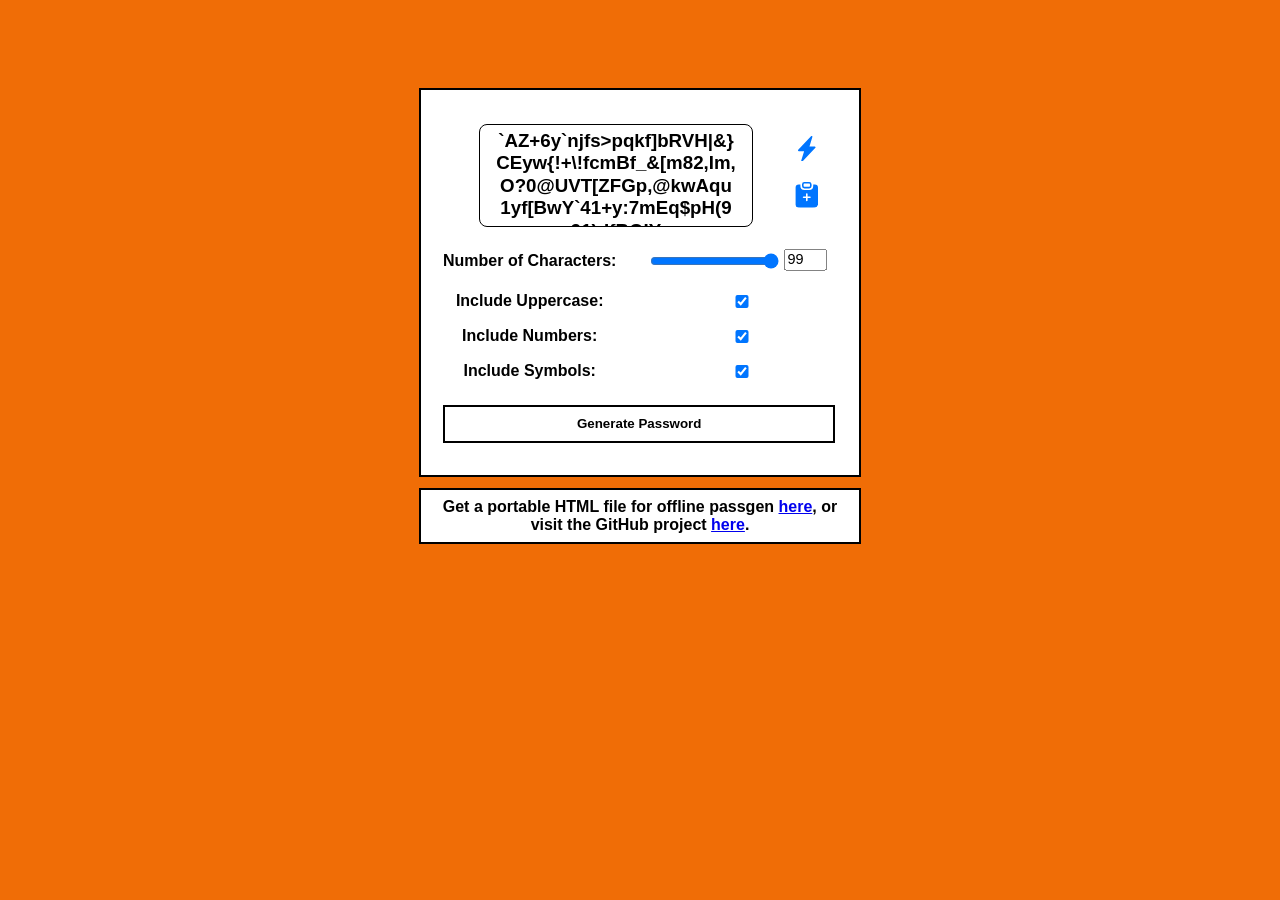
<file: index.html>
<!DOCTYPE html>
<html lang="en">
<head>
    <meta charset="UTF-8">
    <meta http-equiv="X-UA-Compatible" content="IE=edge">
    <meta name="viewport" content="width=device-width, initial-scale=1, maximum-scale=1 user-scalable=0">
    <title>Password Generator</title>
    
    <!-- Offline Base64 Encoded Fave Icons. 👌 -->
    
    <link rel="icon" href="data:image/svg+xml;[data-uri]">
    
    <meta name="apple-mobile-web-app-title" content="PassGen">
    <meta name="application-name" content="PassGen">
    <meta name="msapplication-TileColor" content="#2d89ef">
    <meta name="theme-color" content="#ffffff">
    
<!--
------------------------------------------------------------------------------------
░██████╗████████╗██╗░░░██╗██╗░░░░░███████╗░██████╗░░░░██╗░█████╗░░██████╗░██████╗░░░
██╔════╝╚══██╔══╝╚██╗░██╔╝██║░░░░░██╔════╝██╔════╝░░░██╔╝██╔══██╗██╔════╝██╔════╝░░░
╚█████╗░░░░██║░░░░╚████╔╝░██║░░░░░█████╗░░╚█████╗░░░██╔╝░██║░░╚═╝╚█████╗░╚█████╗░░░░
░╚═══██╗░░░██║░░░░░╚██╔╝░░██║░░░░░██╔══╝░░░╚═══██╗░██╔╝░░██║░░██╗░╚═══██╗░╚═══██╗░░░
██████╔╝░░░██║░░░░░░██║░░░███████╗███████╗██████╔╝██╔╝░░░╚█████╔╝██████╔╝██████╔╝██╗
╚═════╝░░░░╚═╝░░░░░░╚═╝░░░╚══════╝╚══════╝╚═════╝░╚═╝░░░░░╚════╝░╚═════╝░╚═════╝░╚═╝
-->
  <style type="text/css">
    body {
      background-color: #f06d06;
      color: black;
      margin: 0;
      min-height: 70vh;
      display: flex;
      justify-content: center;
      align-items: center;
      font-family: Arial, Helvetica, sans-serif;
      text-align: center;
    }

    .container {
      position: relative; 
      margin-top: 0.51rem;
      margin-bottom: 4.6rem;
      background-color: white;
      padding: 2rem;
      border-radius: 0rem;
      border: 2px solid black;
      display: flex;
      justify-content: center;
      align-items: center;
      flex-direction: column;
      padding-top: 1rem;
      padding-left: .5rem;
      padding-right: 1.5rem;
      padding-bottom: 2rem;
    }

    .form {
      display: grid;
      grid-template-columns: auto auto;
      row-gap: 1rem;
      column-gap: 2rem;
      justify-content: center;
      align-items: center;
      margin-left: 0.9rem;
    }

    label {
      font-weight: bold;
      -webkit-user-select: none;
      -khtml-user-select: none;
      -moz-user-select: none;
      -o-user-select: none;
       user-select: none;  
    }

    .character-amount-container {
      display: flex;
      align-items: center;    
    }

    .number-box {
      cursor: text;
      width: 2.5rem;
      font-size: 16px;
      font-size: 100%;
      transform: scale(0.90);
      transform-origin: left top;
      margin: 3px;
    }
    
    .footer {
      background-color: white;
      padding: 0.5rem;
      border-radius: 0rem;
      outline: 2px solid black;
      position: absolute;
      left: -0.0%;
      justify-content: center;
      bottom: -4.2rem;
      font-weight: bold;
      max-width: 100%;  
    }
    /*------------------------------------------------------------------------------*/
    
    .passwordDisplay {
      background-color: white;
      color: black;
      margin-left: -2rem;
      padding: 1rem;
      padding-top: .3rem;
      border: 1px solid black;
      border-radius: .5rem;
      height: 5rem;
      line-height: 1.4rem;
      width: 240px;
      display: absolute;
      justify-content: center;
      align-items: top;
      word-break: break-all;
      cursor: pointer;
      overflow: hidden;
      -webkit-user-select: none;
      -khtml-user-select: none;
      -moz-user-select: none;
      -o-user-select: none;
      user-select: none;
      transition: all 0.2s;
      transition-delay: 200ms;
    }
    
    @media (hover: hover){
     .passwordDisplay:hover {
      background-color: #d6cefd40;
      }
    }
    
    @media (hover: hover){
    .passwordDisplay:hover + .copyButton {
      filter: invert(23%) sepia(82%) saturate(2645%) hue-rotate(202deg) brightness(85%) contrast(102%);
      }
    }

    @media (hover: none){
    .passwordDisplay:hover { 
      color: inherit; 
      }
    }
    
    .passwordDisplay:active {
      color: #04AA6D;
      -ms-transition-duration: 0.2s;
      -ms-transform: scale(0.96);
      -webkit-transition-duration: 0.2s;
      -webkit-transform: scale(0.96);
      -moz-transition-duration: 0.2s;
      -moz-transform: scale(0.96);
      -o-transition-duration: 0.2s;
      -o-transform: scale(0.96);
      transition: none;  
    }  
    /*----------------------------------------------------------------------------------------------------*/

    .copyButton {
      filter: invert(34%) sepia(62%) saturate(5109%) hue-rotate(203deg) brightness(102%) contrast(108%);
      isolation: isolate;
      cursor: pointer;
      display: flex;
      position: absolute;
      left: 85%;
      top: 24%;
      height: 1.6rem;
      width: 1.6rem;
      margin-top: 0rem;
      margin-left: 0rem;
      border-radius: 0.4rem;
      transition: all 0.2s;
      transition-delay: 200ms;
    }
    
    @media (hover: hover){
    .copyButton:hover {
      filter: invert(23%) sepia(82%) saturate(2645%) hue-rotate(202deg) brightness(85%) contrast(102%);
      }
    }
    
    @media (hover: none){
    .copyButton:hover { 
      color: inherit; 
      }
    }
    
    .copyButton:active {
      filter: invert(40%) sepia(94%) saturate(801%) hue-rotate(121deg) brightness(96%) contrast(97%);
      -ms-transition-duration: 0.2s;
      -ms-transform: scale(0.90);
      -webkit-transition-duration: 0.2s;
      -webkit-transform: scale(0.90);
      -moz-transition-duration: 0.2s;
      -moz-transform: scale(0.90);
      -o-transition-duration: 0.2s;
      -o-transform: scale(0.90);
      transition: none;
    }
    /*-----------------------------------------------------------------------------------------------------*/
    
    .refreshButton {
      filter: invert(34%) sepia(62%) saturate(5109%) hue-rotate(203deg) brightness(102%) contrast(108%);
      cursor: pointer;
      left: 85%;
      top: 12%;
      position: absolute;
      height: 1.6rem;
      width: 1.6rem;
      margin-top: 0rem;
      margin-left: 0rem;
      border-radius: 0.4rem;
      transition: all 0.2s;
      transition-delay: 200ms;
    }
    
    @media (hover: hover){
    .refreshButton:hover {
      filter: invert(23%) sepia(82%) saturate(2645%) hue-rotate(202deg) brightness(85%) contrast(102%); 
      }
    }
    
    @media (hover: none){
    .refreshButton:hover { 
      color: inherit; 
      }
    }
    
    .refreshButton:active {
      filter: invert(100%) sepia(76%) saturate(6815%) hue-rotate(0deg) brightness(107%) contrast(101%);
      -ms-transition-duration: 0.2s;
      -ms-transform: scale(0.90);
      -webkit-transition-duration: 0.2s;
      -webkit-transform: scale(0.90);
      -moz-transition-duration: 0.2s;
      -moz-transform: scale(0.90);
      -o-transition-duration: 0.2s;
      -o-transform: scale(0.90);
      transition: none;
    }
    /*----------------------------------------------------------------------------------------------------*/
        
    .generateButton {
      margin-top: .5rem;
      grid-column: span 2;
      background-color: transparent;
      border: 2px solid black;
      border-radius: .0rem;
      color: black;
      padding: .6rem;
      font-weight: bold;
      cursor: pointer;
      transition: all 0.2s;
      transition-delay: 150ms;
    }

    @media (hover: hover) {
    .generateButton:hover {
      background-color: #0075ff33;    
      }
    }
    
    @media (hover: none) {
    .generateButton:hover { 
      color: inherit; 
      }
    }
    
    .generateButton:active {
      background-color: #04AA6D29;
      -ms-transition-duration: 0.2s;
      -ms-transform: scale(0.96);
      -webkit-transition-duration: 0.2s;
      -webkit-transform: scale(0.96);
      -moz-transition-duration: 0.2s;
      -moz-transform: scale(0.96);
      -o-transition-duration: 0.2s;
      -o-transform: scale(0.96);
      transition: none;
    }
    /*-----------------------------------------------------------------------------------------------------*/
 
    /* Button Combo CSS */  
   
    .passwordDisplay:active + .copyButton {
      filter: invert(40%) sepia(94%) saturate(801%) hue-rotate(121deg) brightness(96%) contrast(97%);
      transition: none;
      -ms-transition-duration: 0.2s;
      -ms-transform: scale(0.90);
      -webkit-transition-duration: 0.2s;
      -webkit-transform: scale(0.90);
      -moz-transition-duration: 0.2s;
      -moz-transform: scale(0.90);
      -o-transition-duration: 0.2s;
      -o-transform: scale(0.90);
    }
    
  </style>

<!--
---------------------------------------
██╗░░██╗████████╗███╗░░░███╗██╗░░░░░░░░
██║░░██║╚══██╔══╝████╗░████║██║░░░░░░░░
███████║░░░██║░░░██╔████╔██║██║░░░░░░░░
██╔══██║░░░██║░░░██║╚██╔╝██║██║░░░░░░░░
██║░░██║░░░██║░░░██║░╚═╝░██║███████╗██╗
╚═╝░░╚═╝░░░╚═╝░░░╚═╝░░░░░╚═╝╚══════╝╚═╝
--> 
  </head>
<body onload="onLoadGeneration()">
    <div class="container">
      
      
      
      
      <div title="Copy Password." onclick="copyPassword()">
      <h3 class="passwordDisplay" id="passwordDisplay"></h3>
        
        

      <svg class="copyButton" id="copyButton" xmlns="http://www.w3.org/2000/svg" width="16" height="16" fill="currentColor" class="bi bi-clipboard-plus-fill" viewBox="0 0 16 16">
        <path d="M6.5 0A1.5 1.5 0 0 0 5 1.5v1A1.5 1.5 0 0 0 6.5 4h3A1.5 1.5 0 0 0 11 2.5v-1A1.5 1.5 0 0 0 9.5 0h-3Zm3 1a.5.5 0 0 1 .5.5v1a.5.5 0 0 1-.5.5h-3a.5.5 0 0 1-.5-.5v-1a.5.5 0 0 1 .5-.5h3Z"/>
        <path d="M4 1.5H3a2 2 0 0 0-2 2V14a2 2 0 0 0 2 2h10a2 2 0 0 0 2-2V3.5a2 2 0 0 0-2-2h-1v1A2.5 2.5 0 0 1 9.5 5h-3A2.5 2.5 0 0 1 4 2.5v-1Zm4.5 6V9H10a.5.5 0 0 1 0 1H8.5v1.5a.5.5 0 0 1-1 0V10H6a.5.5 0 0 1 0-1h1.5V7.5a.5.5 0 0 1 1 0Z"/>   
        </svg>
      
        
       <div title="Get New Password." onclick="onLoadGeneration()">
        <svg class="refreshButton" xmlns="http://www.w3.org/2000/svg" width="16" height="16" fill="currentColor" class="bi bi-lightning-charge-fill" viewBox="0 0 16 16">
  <path d="M11.251.068a.5.5 0 0 1 .227.58L9.677 6.5H13a.5.5 0 0 1 .364.843l-8 8.5a.5.5 0 0 1-.842-.49L6.323 9.5H3a.5.5 0 0 1-.364-.843l8-8.5a.5.5 0 0 1 .615-.09z"/>
</svg>     
</div>
        
        
      </div>
      
           
        <form class="form" id="passwordGeneratorForm">

            <label for="characterAmountNumber">Number of Characters:</label>
            <div class="character-amount-container">
                <input type="range" min="1" max="99" value="99" id="characterAmountRange">
                <input class="number-box" type="number" min="1" max="99" value="99" id="characterAmountNumber"> 
            </div>


            <!-- Check Boxes -->
            <label for="includeUppercase">Include Uppercase:</label>
            <input type="checkbox" checked="true" id="includeUppercase" onclick="onLoadGeneration()">
            
            <label for="includeNumbers">Include Numbers:</label>
            <input type="checkbox" checked="true" id="includeNumbers" onclick="onLoadGeneration()">

            <label for="includeSymbols">Include Symbols:</label>
            <input type="checkbox" checked="true" id="includeSymbols" onclick="onLoadGeneration()">
             
            <button class="generateButton" type="submit" id="generateButton">Generate Password</button>
        </form>
               
      <span class="footer">
          Get a portable HTML file for offline passgen <a onclick="this.href='data:text/html;charset=UTF-8,'+encodeURIComponent(document.documentElement.outerHTML)" href="#" download="Portable Offline Passgen - by Matthew LeComte.html" title="Download the portable HTML file.">here</a>, or visit the GitHub project <a href="https://github.com/MatthewLeComte/PasswordGenerator/blob/79278162f4a77f4a4c5ed0f5daf89662fc17a6d6/index.html" target="_blank" title="Visit This Project on Matthew LeComte's Github.">here</a>.
          </span>
      </div>
  
<!--
----------------------------------------------

░██████╗░█████╗░██████╗░██╗██████╗░████████╗░░░
██╔════╝██╔══██╗██╔══██╗██║██╔══██╗╚══██╔══╝░░░
╚█████╗░██║░░╚═╝██████╔╝██║██████╔╝░░░██║░░░░░░
░╚═══██╗██║░░██╗██╔══██╗██║██╔═══╝░░░░██║░░░░░░
██████╔╝╚█████╔╝██║░░██║██║██║░░░░░░░░██║░░░██╗
╚═════╝░░╚════╝░╚═╝░░╚═╝╚═╝╚═╝░░░░░░░░╚═╝░░░╚═╝
--> 
  <script>
  const characterAmountRange = document.getElementById('characterAmountRange')
const characterAmountNumber = document.getElementById('characterAmountNumber')
const includeUppercaseElement = document.getElementById('includeUppercase')
const includeNumbersElement = document.getElementById('includeNumbers')
const includeSymbolsElement = document.getElementById('includeSymbols')
const form = document.getElementById('passwordGeneratorForm')
const passwordDisplay = document.getElementById('passwordDisplay')
const copyButtonElement = document.getElementById('copyButton')
const generateButtonElement = document.getElementById('generateButton')

const NUMBER_CHAR_CODES = arrayFromLowToHigh(48, 57)
const UPPERCASE_CHAR_CODES = arrayFromLowToHigh(65, 90)
const LOWERCASE_CHAR_CODES = arrayFromLowToHigh(97, 122)
const SYMBOL_CHAR_CODES = arrayFromLowToHigh(33, 47).concat(
    arrayFromLowToHigh(58, 64)                        
).concat(
    arrayFromLowToHigh(91, 96)
).concat(
    arrayFromLowToHigh(123, 126)
)

    
characterAmountRange.addEventListener('input', syncCharacterAmount)
characterAmountNumber.addEventListener('input', syncCharacterAmount)

    
function syncCharacterAmount(e) {
    const value = e.target.value
    characterAmountNumber.value = value
    characterAmountRange.value = value
  
    const characterAmount = characterAmountNumber.value
    const includeUppercase = includeUppercaseElement.checked
    const includeNumbers = includeNumbersElement.checked
    const includeSymbols = includeSymbolsElement.checked

    const password = generatePassword(characterAmount, includeUppercase, includeNumbers, includeSymbols)
    passwordDisplay.innerText = password
} 
    
    
function onLoadGeneration() {
    const characterAmount = characterAmountNumber.value
    const includeUppercase = includeUppercaseElement.checked
    const includeNumbers = includeNumbersElement.checked
    const includeSymbols = includeSymbolsElement.checked
    
    const password = generatePassword(characterAmount, includeUppercase, includeNumbers, includeSymbols)
    passwordDisplay.innerText = password
}

    
function copyPassword(text) {
  var textArea = document.createElement("textarea");
  textArea.value = text;
  document.body.appendChild(textArea);
  textArea.focus();
  textArea.select();

  try {
    var successful = document.execCommand("copy");
    var msg = successful ? "successful" : "unsuccessful";
    console.log("Fallback: Copying text command was " + msg);
  } catch (err) {
    console.error("Fallback: Unable to copy", err);
  }

  document.body.removeChild(textArea);
}
function copyTextToClipboard(text) {
  if (!navigator.clipboard) {
    fallbackCopyTextToClipboard(text);
    return;
  }
  navigator.clipboard.writeText(text).then(
    function() {
      console.log("Async: Copying to clipboard was successful!");
    },
    function(err) {
      console.error("Async: Could not copy text: ", err);
    }
  );
}

var copyText = document.querySelector(".passwordDisplay")

copyText.addEventListener("click", function(event) {
  copyTextToClipboard(passwordDisplay.innerText);
  
});     
    
    
form.addEventListener('submit', e => {
    e.preventDefault()
    const characterAmount = characterAmountNumber.value
    const includeUppercase = includeUppercaseElement.checked
    const includeNumbers = includeNumbersElement.checked
    const includeSymbols = includeSymbolsElement.checked
    
    const password = generatePassword(characterAmount, includeUppercase, includeNumbers, includeSymbols)
    passwordDisplay.innerText = password
})

    
function generatePassword(characterAmount, includeUppercase, includeNumbers, includeSymbols) {
    let charCodes = LOWERCASE_CHAR_CODES
    if (includeUppercase) charCodes = charCodes.concat(UPPERCASE_CHAR_CODES)
    if (includeNumbers) charCodes = charCodes.concat(NUMBER_CHAR_CODES)
    if (includeSymbols) charCodes = charCodes.concat(SYMBOL_CHAR_CODES)
    
    const passwordCharacters = []
    for (let i = 0; i < characterAmount; i++) {
        const characterCode = charCodes[Math.floor(Math.random() * charCodes.length)]
        passwordCharacters.push(String.fromCharCode(characterCode))
    }
    return passwordCharacters.join('')
}

    
function arrayFromLowToHigh(low, high) {
    const array = []
    for (let i = low; i <= high; i++) {
        array.push(i)
    }
    return array
}   
    
    </script>  
  
  </body>
  
</html>
</file>
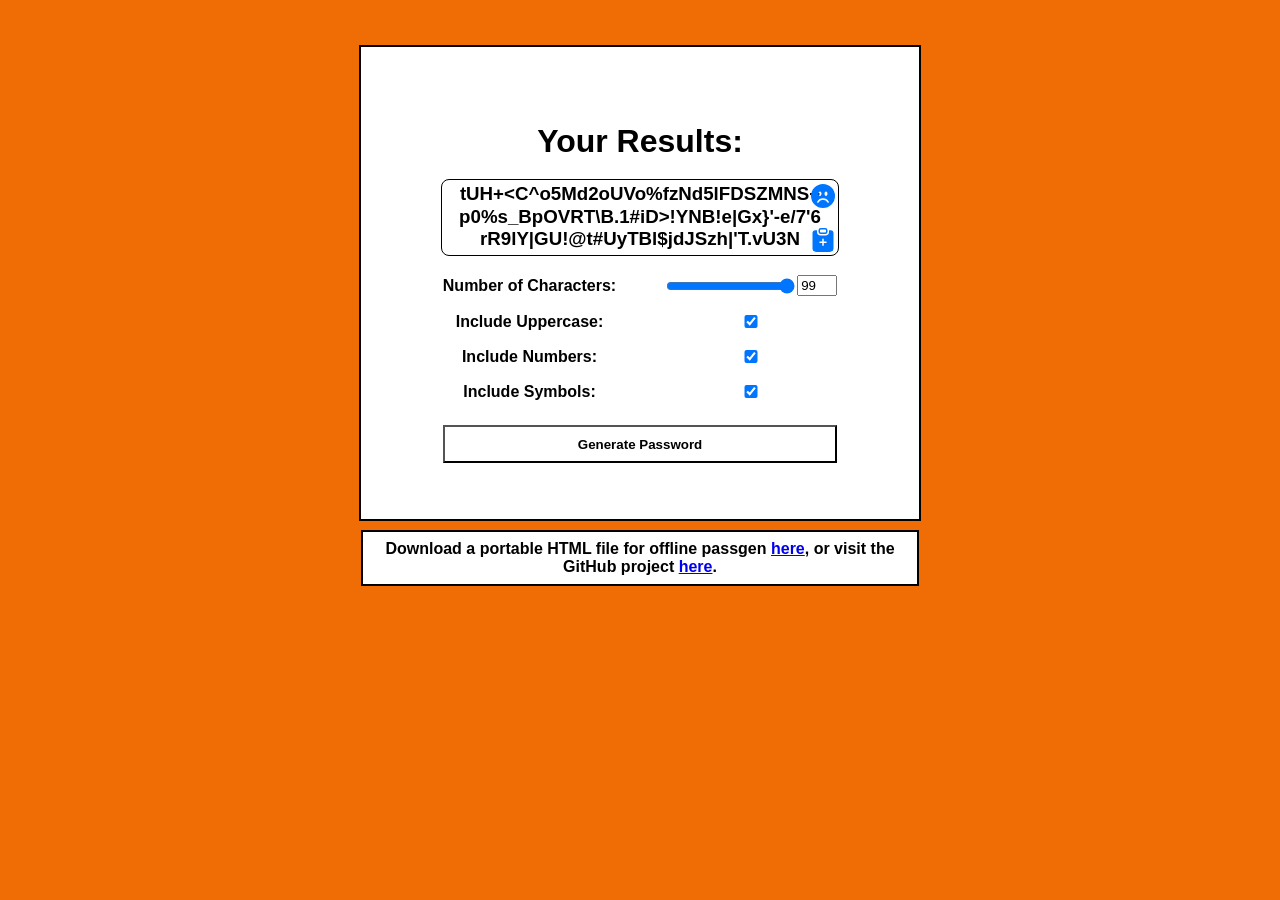
<file: HTML/index.html>
<!DOCTYPE html>
<html lang="en">
<head>
    <meta charset="UTF-8">
    <meta http-equiv="X-UA-Compatible" content="IE=edge">
    <meta name="viewport" content="width=device-width, initial-scale=1.0">
    <title>Password Generator</title>
  
<!--
------------------------------------------------------------------------------------
░██████╗████████╗██╗░░░██╗██╗░░░░░███████╗░██████╗░░░░██╗░█████╗░░██████╗░██████╗░░░
██╔════╝╚══██╔══╝╚██╗░██╔╝██║░░░░░██╔════╝██╔════╝░░░██╔╝██╔══██╗██╔════╝██╔════╝░░░
╚█████╗░░░░██║░░░░╚████╔╝░██║░░░░░█████╗░░╚█████╗░░░██╔╝░██║░░╚═╝╚█████╗░╚█████╗░░░░
░╚═══██╗░░░██║░░░░░╚██╔╝░░██║░░░░░██╔══╝░░░╚═══██╗░██╔╝░░██║░░██╗░╚═══██╗░╚═══██╗░░░
██████╔╝░░░██║░░░░░░██║░░░███████╗███████╗██████╔╝██╔╝░░░╚█████╔╝██████╔╝██████╔╝██╗
╚═════╝░░░░╚═╝░░░░░░╚═╝░░░╚══════╝╚══════╝╚═════╝░╚═╝░░░░░╚════╝░╚═════╝░╚═════╝░╚═╝
-->
  <style type="text/css">
    body {
      background-color: #f06d06;
      color: black;
      margin: 0;
      min-height: 70vh;
      display: flex;
      justify-content: center;
      align-items: center;
     
      font-family: Arial, Helvetica, sans-serif;
      text-align: center;
    }

    .container {
      position: relative; 
      margin-top: .6rem;
      margin-bottom: 4.6rem;
      background-color: white;
      padding: 5rem;
      border-radius: 0rem;
      border: 2px solid black;
      display: flex;
      justify-content: center;
      align-items: center;
      flex-direction: column;
      padding-top: 4.8rem;
      padding-bottom: 3.5rem;
    }

    .form {
      display: grid;
      grid-template-columns: auto auto;
      row-gap: 1rem;
      column-gap: 3rem;
      justify-content: center;
      align-items: center;
    }

    .title {
      margin: 0;
      text-align: center;
    }

    label {
      font-weight: bold;
    }

    .character-amount-container {
      display: flex;
      align-items: center;
    }

    .number-box {
      width: 2rem;
    }

    .password-display {
      background-color: white;
      color: black;
      padding: 1rem;
      padding-top: .2rem;
      border: 1px solid black;
      border-radius: .5rem;
      height: 3.5rem;
      line-height: 1.4rem;
      width: 364px;
      display: flex;
      justify-content: center;
      align-items: top;
      word-break: break-all;
      cursor: pointer;
      overflow: hidden;
    }
        
    .copyButton {
      filter: invert(34%) sepia(62%) saturate(5109%) hue-rotate(203deg) brightness(102%) contrast(108%);
      cursor: pointer;
      position: absolute;
      height: 1.5rem;
      width: 1.5rem;
      margin-top: -2.97rem;
      margin-left: 10.66rem;
      border-radius: 0.4rem;
    }
    
    .copyButton:hover {
      filter: invert(23%) sepia(82%) saturate(2645%) hue-rotate(202deg) brightness(85%) contrast(102%);
    }
    
    .password-display:hover + .copyButton {
      filter: invert(23%) sepia(82%) saturate(2645%) hue-rotate(202deg) brightness(85%) contrast(102%);
    }
    
    .refreshButton {
      filter: invert(34%) sepia(62%) saturate(5109%) hue-rotate(203deg) brightness(102%) contrast(108%);
      cursor: pointer;
      position: absolute;
      height: 1.5rem;
      width: 1.5rem;
      margin-top: -5.67rem;
      margin-left: 10.66rem;
      border-radius: 0.4rem;
    }
    
    .refreshButton:hover {
      filter: invert(23%) sepia(82%) saturate(2645%) hue-rotate(202deg) brightness(85%) contrast(102%); 
    }

    .button {
      margin-top: .5rem;
      grid-column: span 2;
      background-color: transparent;
      border: 2px soild white;
      border-radius: .0rem;
      color: black;
      padding: .6rem;
      font-weight: bold;
      cursor: pointer;
    }

    .button:hover {
      background-color: #d6cefd33;
    }
    
    .footer {
      background-color: white;
      padding: 0.5rem;
      border-radius: 0rem;
      border: 2px solid black;
      display: row;
      position: absolute;
      justify-content: center;
      align-items: top;
      bottom: -4.2rem;
      font-weight: bold;
  
    }
  </style>

<!--
---------------------------------------
██╗░░██╗████████╗███╗░░░███╗██╗░░░░░░░░
██║░░██║╚══██╔══╝████╗░████║██║░░░░░░░░
███████║░░░██║░░░██╔████╔██║██║░░░░░░░░
██╔══██║░░░██║░░░██║╚██╔╝██║██║░░░░░░░░
██║░░██║░░░██║░░░██║░╚═╝░██║███████╗██╗
╚═╝░░╚═╝░░░╚═╝░░░╚═╝░░░░░╚═╝╚══════╝╚═╝
--> 
  </head>
<body onload="onLoadGeneration()">
    <div class="container">
      
      <h1 class="title">Your Results:</h1>
      
      
      
      <div title="Copy Password." onclick="copyPassword()">
      <h3 class="password-display" id="passwordDisplay"></h3>
        
        
        <svg class="copyButton" xmlns="http://www.w3.org/2000/svg" width="16" height="16" fill="currentColor" class="bi bi-clipboard-plus-fill" viewBox="0 0 16 16">
        <path d="M6.5 0A1.5 1.5 0 0 0 5 1.5v1A1.5 1.5 0 0 0 6.5 4h3A1.5 1.5 0 0 0 11 2.5v-1A1.5 1.5 0 0 0 9.5 0h-3Zm3 1a.5.5 0 0 1 .5.5v1a.5.5 0 0 1-.5.5h-3a.5.5 0 0 1-.5-.5v-1a.5.5 0 0 1 .5-.5h3Z"/>
        <path d="M4 1.5H3a2 2 0 0 0-2 2V14a2 2 0 0 0 2 2h10a2 2 0 0 0 2-2V3.5a2 2 0 0 0-2-2h-1v1A2.5 2.5 0 0 1 9.5 5h-3A2.5 2.5 0 0 1 4 2.5v-1Zm4.5 6V9H10a.5.5 0 0 1 0 1H8.5v1.5a.5.5 0 0 1-1 0V10H6a.5.5 0 0 1 0-1h1.5V7.5a.5.5 0 0 1 1 0Z"/>   
        </svg>
      
        
       <div title="Get New Password." onclick="onLoadGeneration()">
        <svg class="refreshButton" xmlns="http://www.w3.org/2000/svg" width="16" height="16" fill="currentColor" class="bi bi-emoji-frown-fill" viewBox="0 0 16 16">
        <path d="M8 16A8 8 0 1 0 8 0a8 8 0 0 0 0 16zM7 6.5C7 7.328 6.552 8 6 8s-1-.672-1-1.5S5.448 5 6 5s1 .672 1 1.5zm-2.715 5.933a.5.5 0 0 1-.183-.683A4.498 4.498 0 0 1 8 9.5a4.5 4.5 0 0 1 3.898 2.25.5.5 0 0 1-.866.5A3.498 3.498 0 0 0 8 10.5a3.498 3.498 0 0 0-3.032 1.75.5.5 0 0 1-.683.183zM10 8c-.552 0-1-.672-1-1.5S9.448 5 10 5s1 .672 1 1.5S10.552 8 10 8z"/>
</svg></div> 
        
        
      </div>
      
           
        <form class="form" id="passwordGeneratorForm">

            <label for="characterAmountNumber">Number of Characters:</label>
            <div class="character-amount-container">
                <input type="range" min="1" max="99" value="99" id="characterAmountRange">
                <input class="number-box" type="number" min="1" max="99" value="99" id="characterAmountNumber"> 
            </div>


            <!-- Check Boxes -->
            <label for="includeUppercase">Include Uppercase:</label>
            <input type="checkbox" checked="true" id="includeUppercase" onclick="onLoadGeneration()">
            
            <label for="includeNumbers">Include Numbers:</label>
            <input type="checkbox" checked="true" id="includeNumbers" onclick="onLoadGeneration()">

            <label for="includeSymbols">Include Symbols:</label>
            <input type="checkbox" checked="true" id="includeSymbols" onclick="onLoadGeneration()">

            <button class="button" type="submit" on>Generate Password</button>
        </form>
                 
      <span class="footer">
          Download a portable HTML file for offline passgen <a href="/index.html" download="Portable Offline Passgen - by Matthew LeComte" title="Download the portable HTML file.">here</a>, or visit the GitHub project <a href="https://github.com/MatthewLeComte/PasswordGenerator/blob/79278162f4a77f4a4c5ed0f5daf89662fc17a6d6/index.html" target="_blank" title="Visit This Project on Matthew LeComte's Github.">here</a>.
          </span>
      </div>
  
<!--
----------------------------------------------

░██████╗░█████╗░██████╗░██╗██████╗░████████╗░░░
██╔════╝██╔══██╗██╔══██╗██║██╔══██╗╚══██╔══╝░░░
╚█████╗░██║░░╚═╝██████╔╝██║██████╔╝░░░██║░░░░░░
░╚═══██╗██║░░██╗██╔══██╗██║██╔═══╝░░░░██║░░░░░░
██████╔╝╚█████╔╝██║░░██║██║██║░░░░░░░░██║░░░██╗
╚═════╝░░╚════╝░╚═╝░░╚═╝╚═╝╚═╝░░░░░░░░╚═╝░░░╚═╝
--> 
  <script>
    const characterAmountRange = document.getElementById('characterAmountRange')
const characterAmountNumber = document.getElementById('characterAmountNumber')
const includeUppercaseElement = document.getElementById('includeUppercase')
const includeNumbersElement = document.getElementById('includeNumbers')
const includeSymbolsElement = document.getElementById('includeSymbols')
const form = document.getElementById('passwordGeneratorForm')
const passwordDisplay = document.getElementById('passwordDisplay')

const NUMBER_CHAR_CODES = arrayFromLowToHigh(48, 57)
const UPPERCASE_CHAR_CODES = arrayFromLowToHigh(65, 90)
const LOWERCASE_CHAR_CODES = arrayFromLowToHigh(97, 122)
const SYMBOL_CHAR_CODES = arrayFromLowToHigh(33, 47).concat(
    arrayFromLowToHigh(58, 64)                        
).concat(
    arrayFromLowToHigh(91, 96)
).concat(
    arrayFromLowToHigh(123, 126)
)

    
characterAmountRange.addEventListener('input', syncCharacterAmount)
characterAmountNumber.addEventListener('input', syncCharacterAmount)

function syncCharacterAmount(e) {
    const value = e.target.value
    characterAmountNumber.value = value
    characterAmountRange.value = value
} 
 
    
function onLoadGeneration() {
    const characterAmount = characterAmountNumber.value
    const includeUppercase = includeUppercaseElement.checked
    const includeNumbers = includeNumbersElement.checked
    const includeSymbols = includeSymbolsElement.checked
    
    const password = generatePassword(characterAmount, includeUppercase, includeNumbers, includeSymbols)
    passwordDisplay.innerText = password
}
    
    
    // ...............................................................Pasted Code.

function copyPassword(text) {
  var textArea = document.createElement("textarea");
  textArea.value = text;
  document.body.appendChild(textArea);
  textArea.focus();
  textArea.select();

  try {
    var successful = document.execCommand("copy");
    var msg = successful ? "successful" : "unsuccessful";
    console.log("Fallback: Copying text command was " + msg);
  } catch (err) {
    console.error("Fallback: Oops, unable to copy", err);
  }

  document.body.removeChild(textArea);
}
function copyTextToClipboard(text) {
  if (!navigator.clipboard) {
    fallbackCopyTextToClipboard(text);
    return;
  }
  navigator.clipboard.writeText(text).then(
    function() {
      console.log("Async: Copying to clipboard was successful!");
    },
    function(err) {
      console.error("Async: Could not copy text: ", err);
    }
  );
}

var copyText = document.querySelector(".password-display")

copyText.addEventListener("click", function(event) {
  copyTextToClipboard(passwordDisplay.innerText);
});
    
    // ...............................................................Pasted Code.
    
    
form.addEventListener('submit', e => {
    e.preventDefault()
    const characterAmount = characterAmountNumber.value
    const includeUppercase = includeUppercaseElement.checked
    const includeNumbers = includeNumbersElement.checked
    const includeSymbols = includeSymbolsElement.checked
    
    const password = generatePassword(characterAmount, includeUppercase, includeNumbers, includeSymbols)
    passwordDisplay.innerText = password
})

function generatePassword(characterAmount, includeUppercase, includeNumbers, includeSymbols) {
    let charCodes = LOWERCASE_CHAR_CODES
    if (includeUppercase) charCodes = charCodes.concat(UPPERCASE_CHAR_CODES)
    if (includeNumbers) charCodes = charCodes.concat(NUMBER_CHAR_CODES)
    if (includeSymbols) charCodes = charCodes.concat(SYMBOL_CHAR_CODES)
    
    const passwordCharacters = []
    for (let i = 0; i < characterAmount; i++) {
        const characterCode = charCodes[Math.floor(Math.random() * charCodes.length)]
        passwordCharacters.push(String.fromCharCode(characterCode))
    }
    return passwordCharacters.join('')
}

function arrayFromLowToHigh(low, high) {
    const array = []
    for (let i = low; i <= high; i++) {
        array.push(i)
    }
    return array
}
     
    </script>  
  
  </body>
  
</html>
</file>
